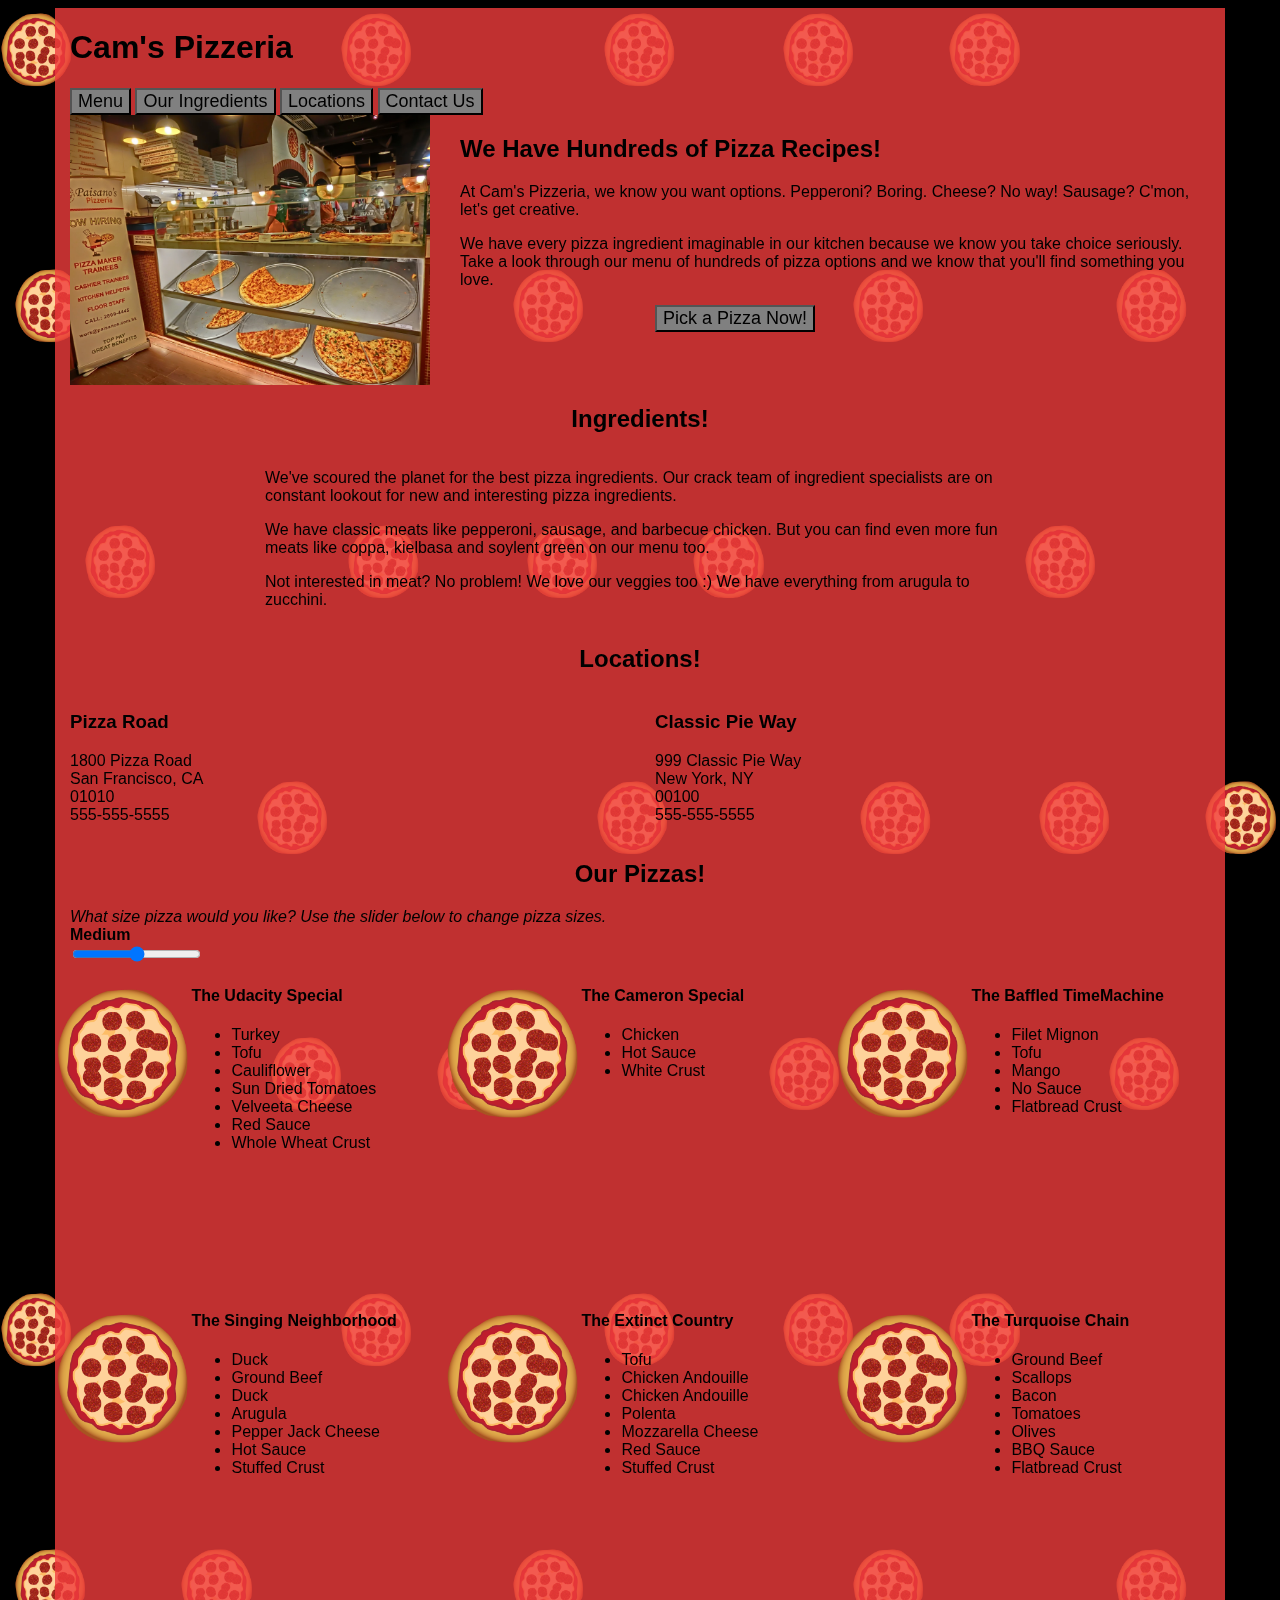
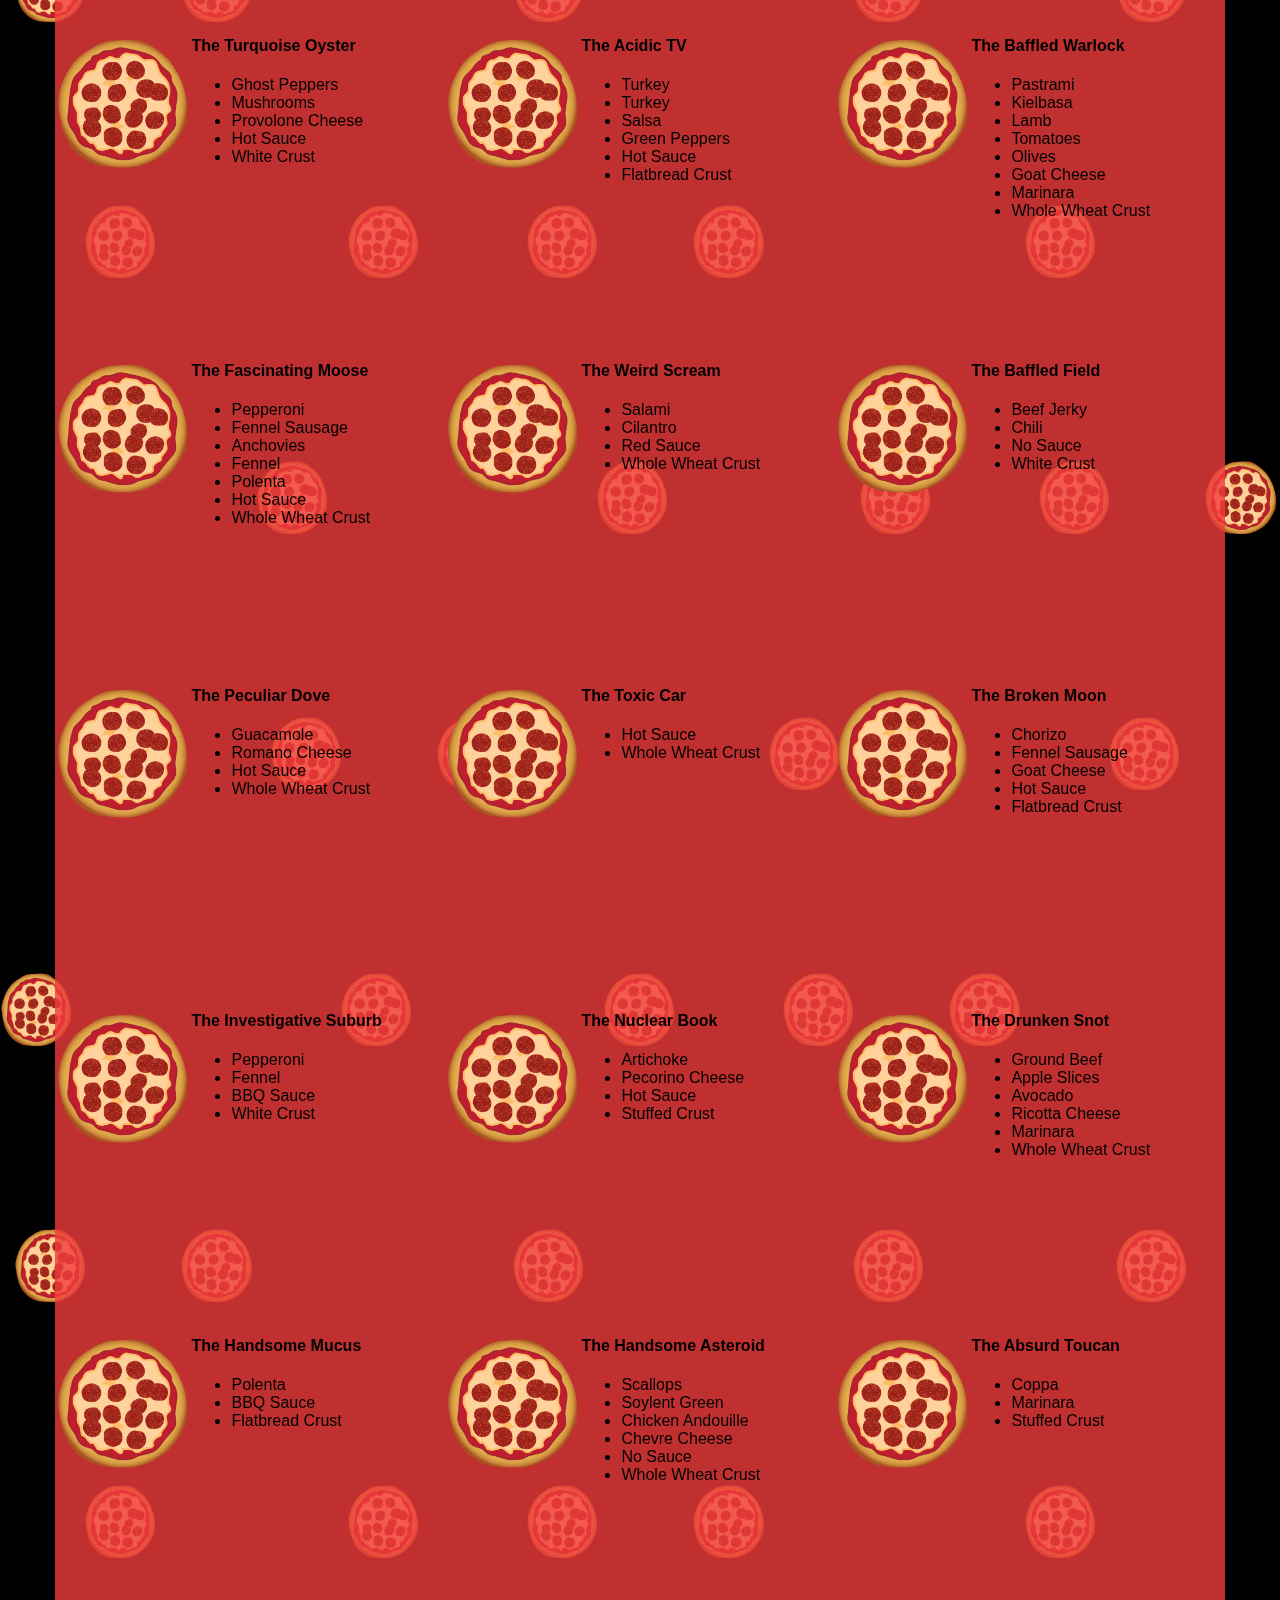
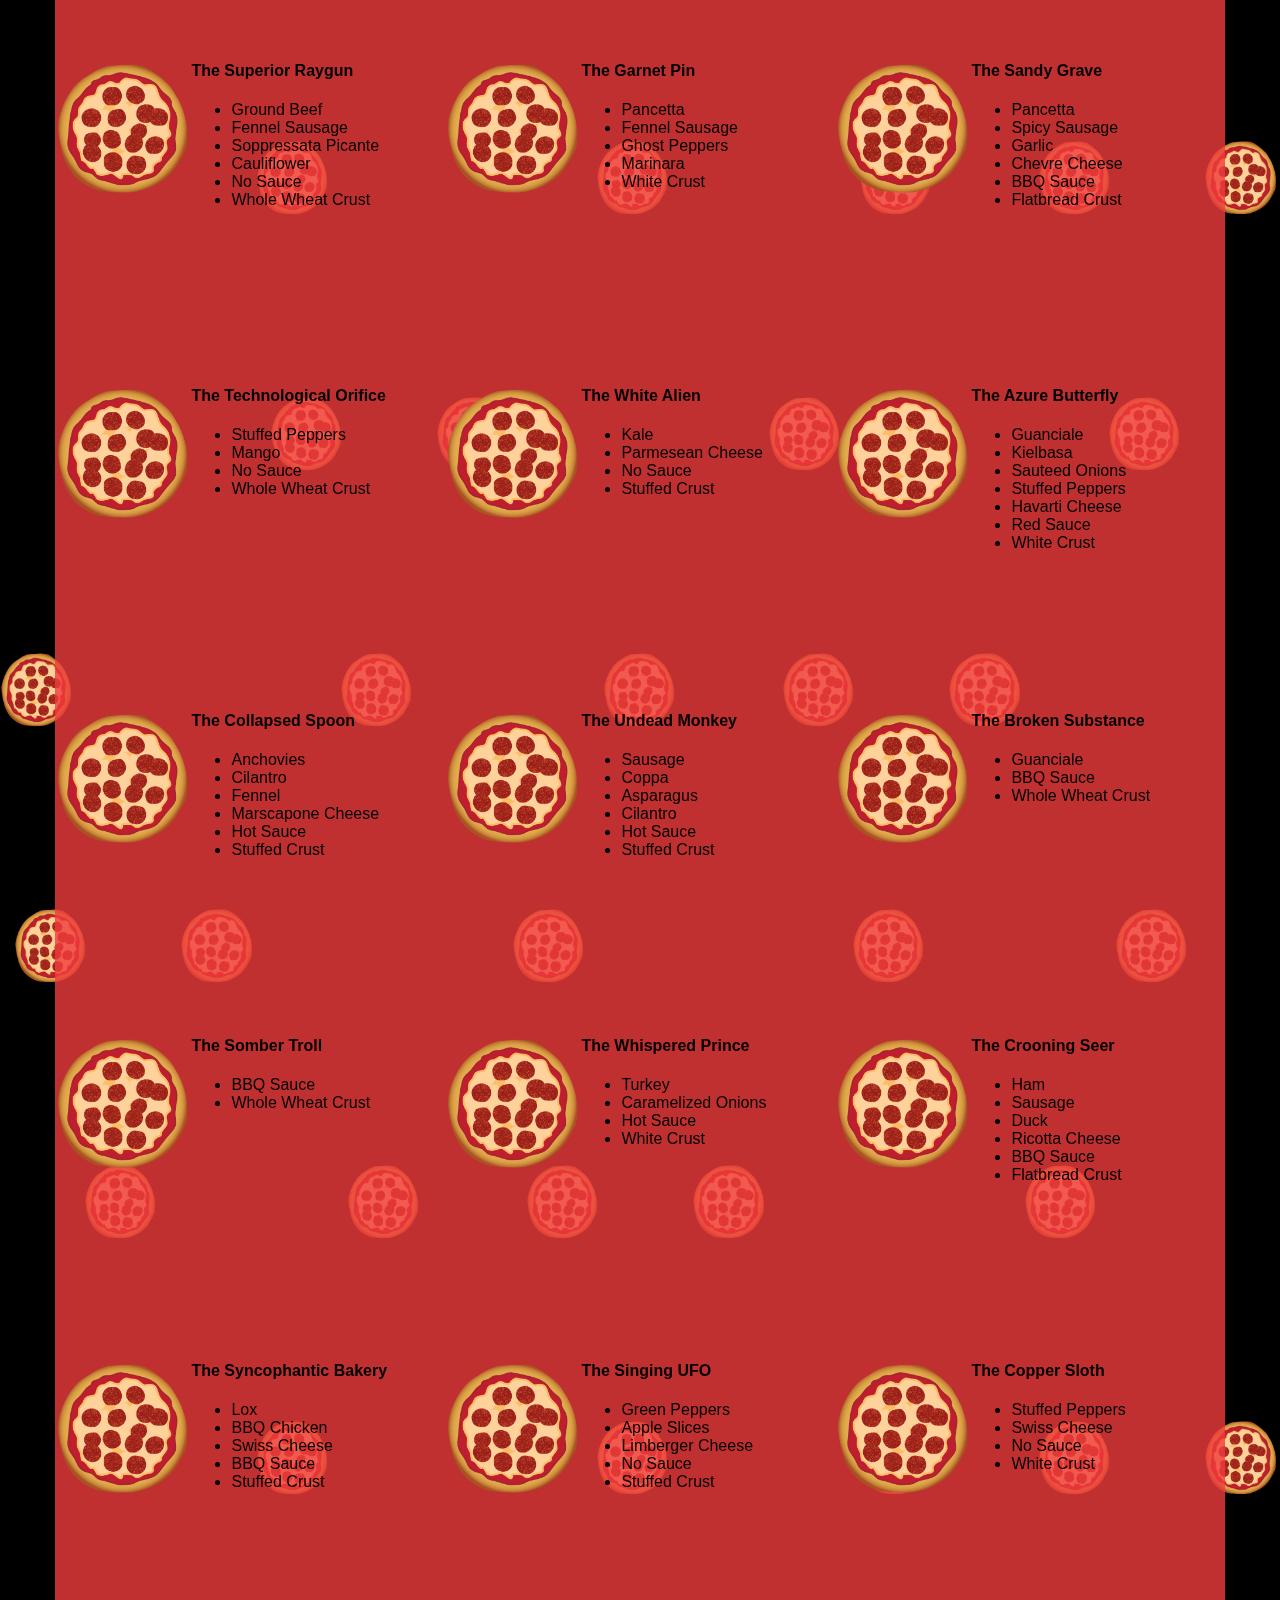
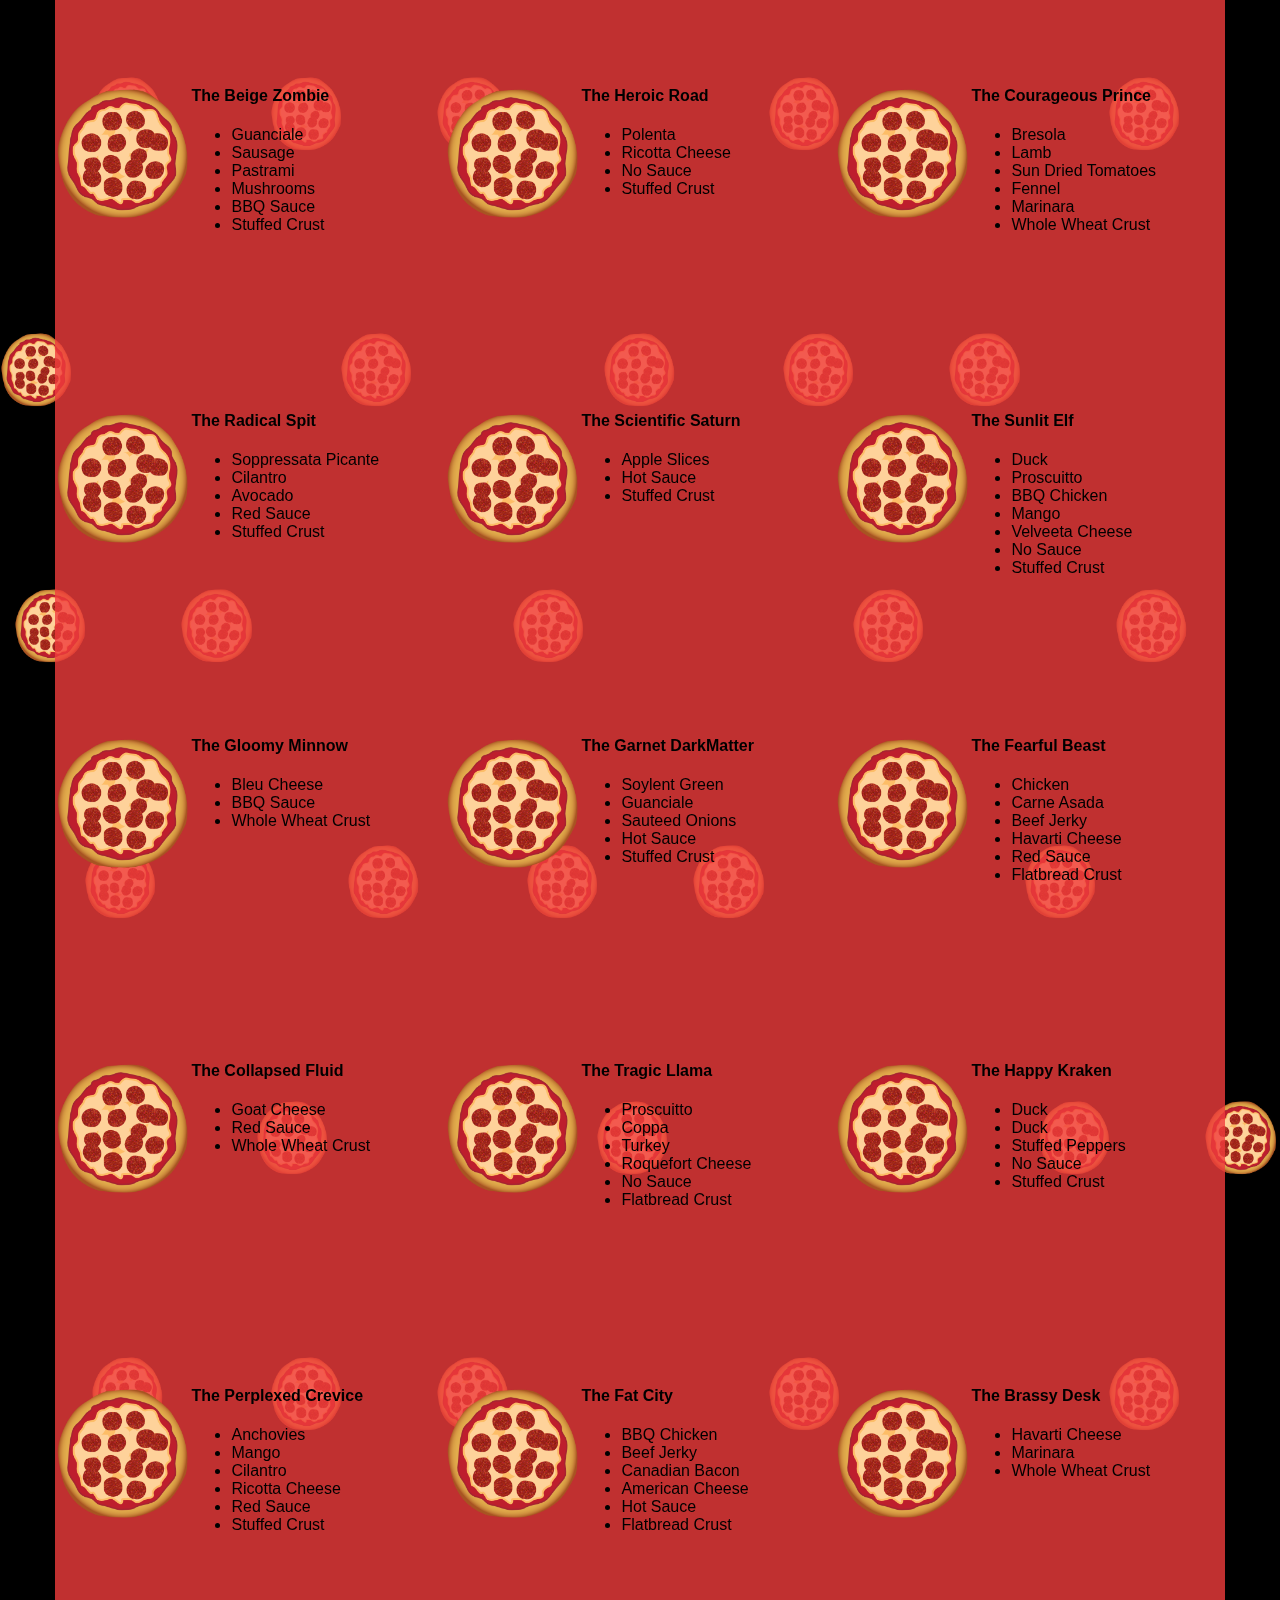
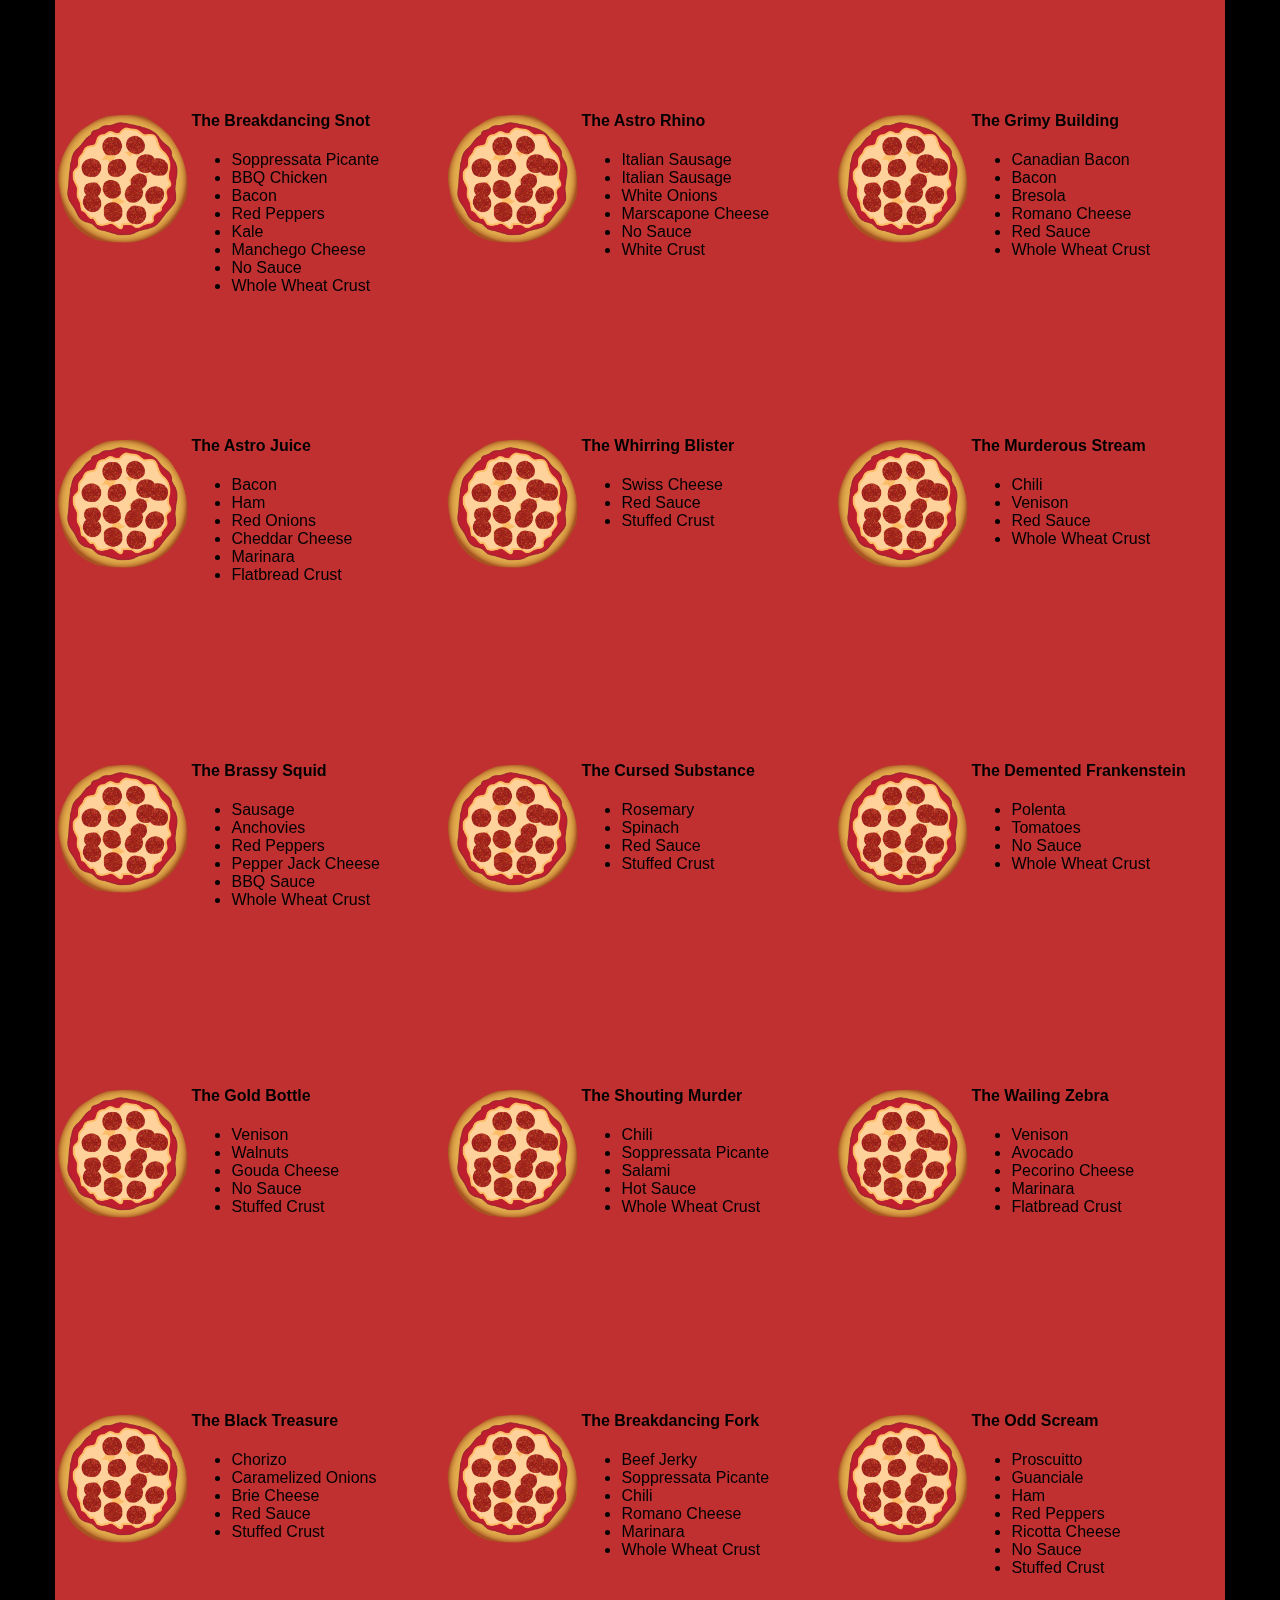
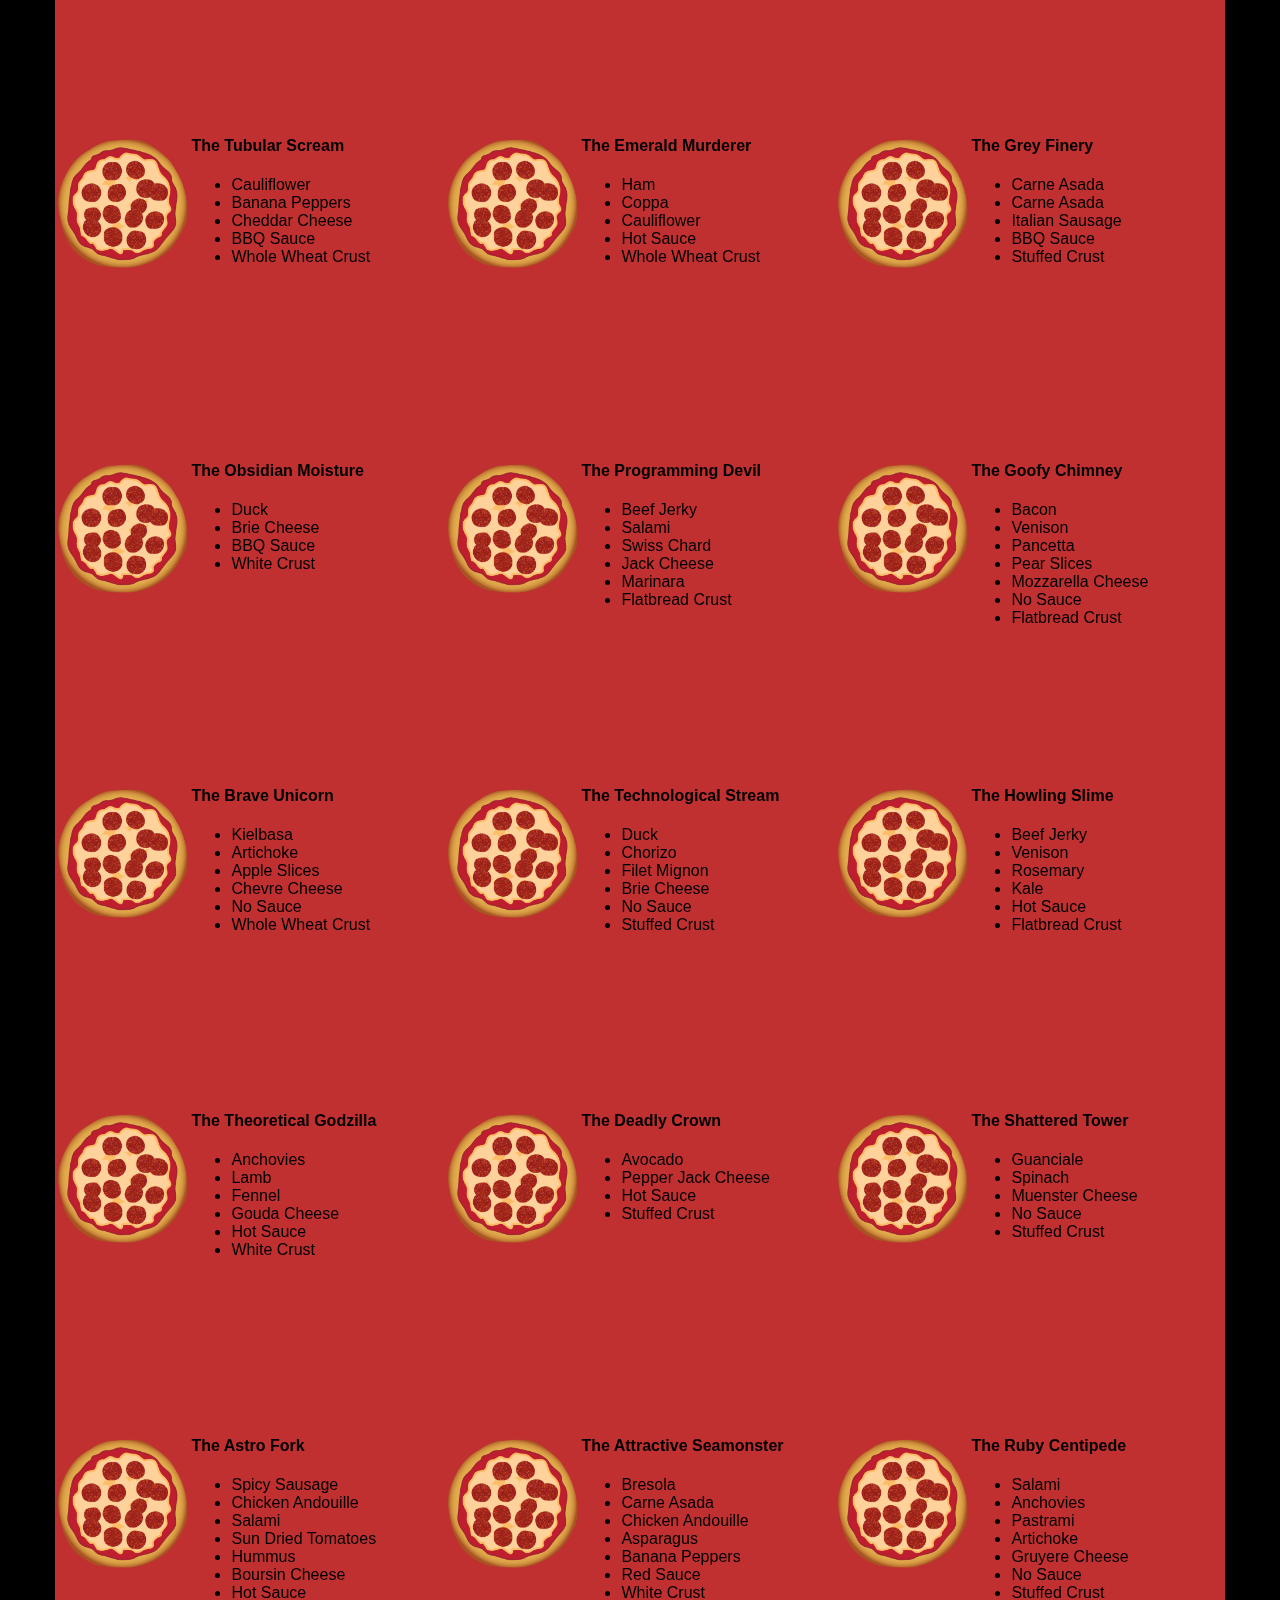
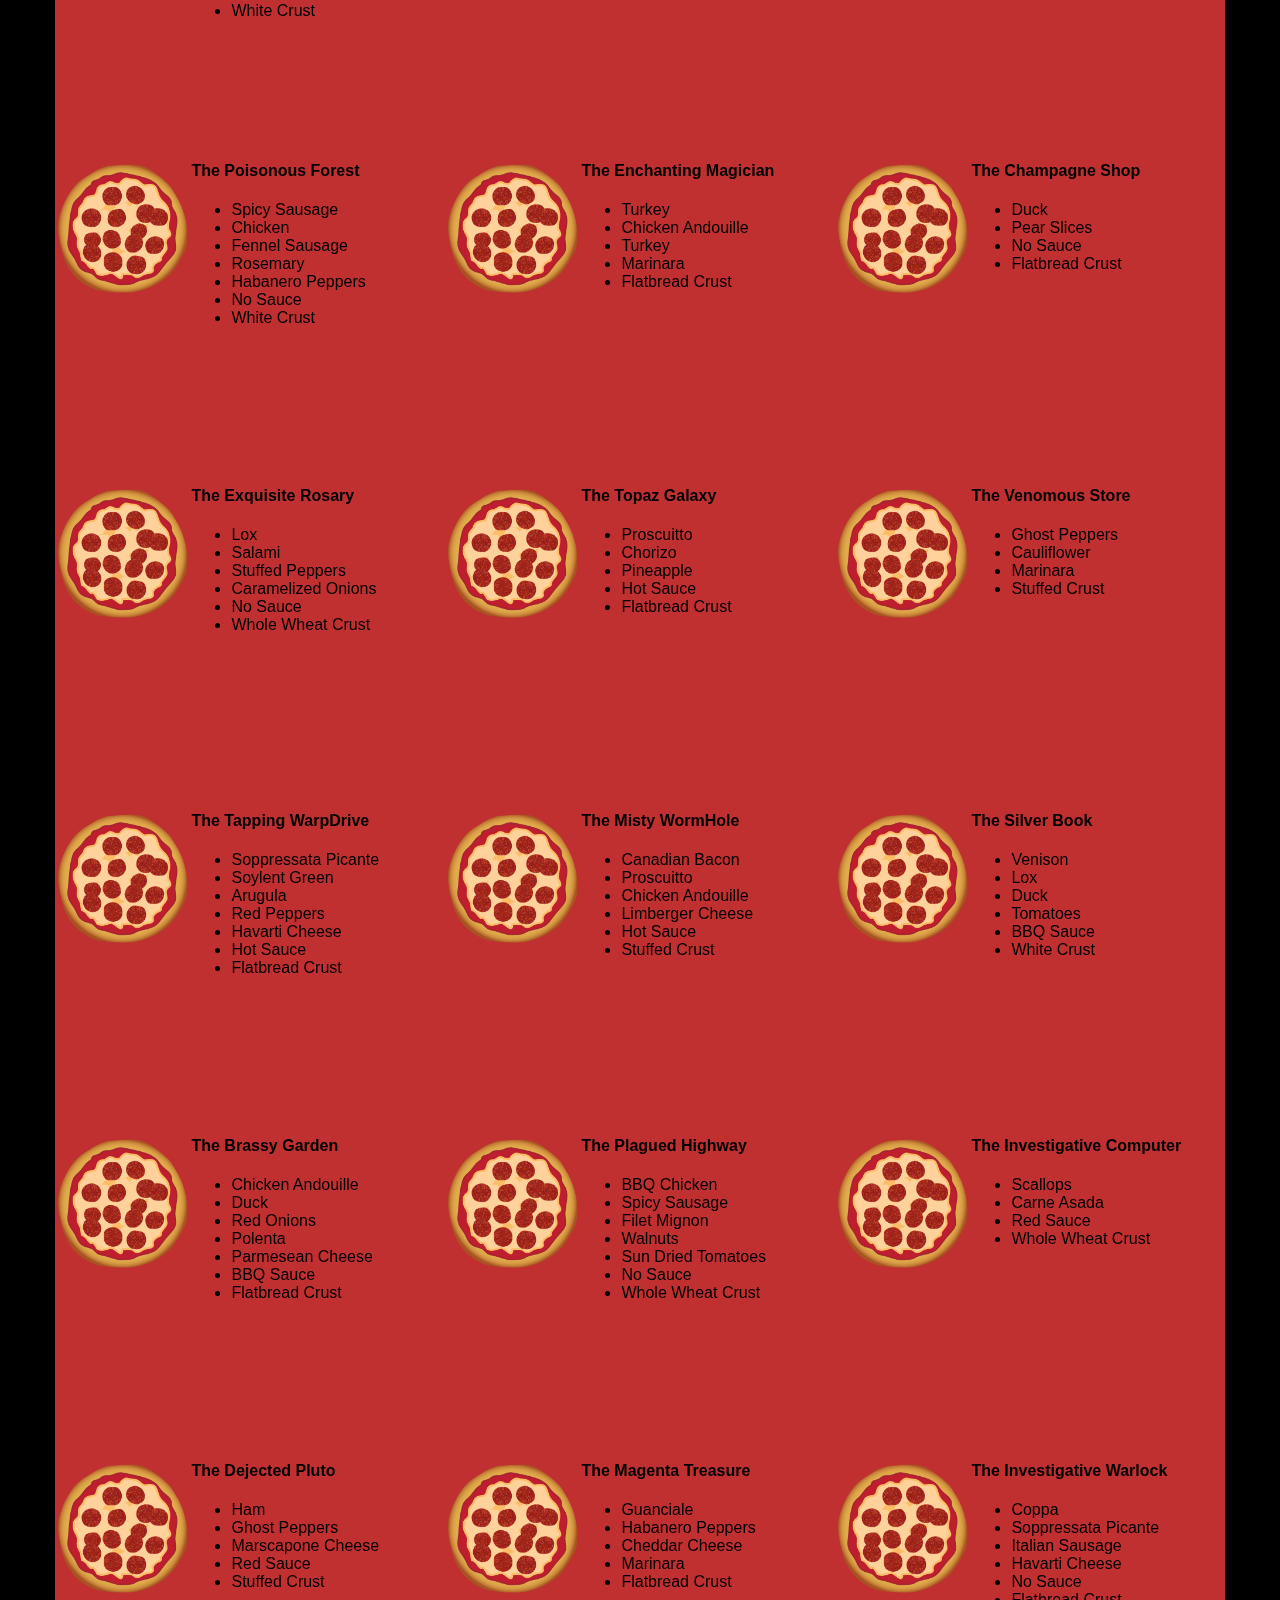
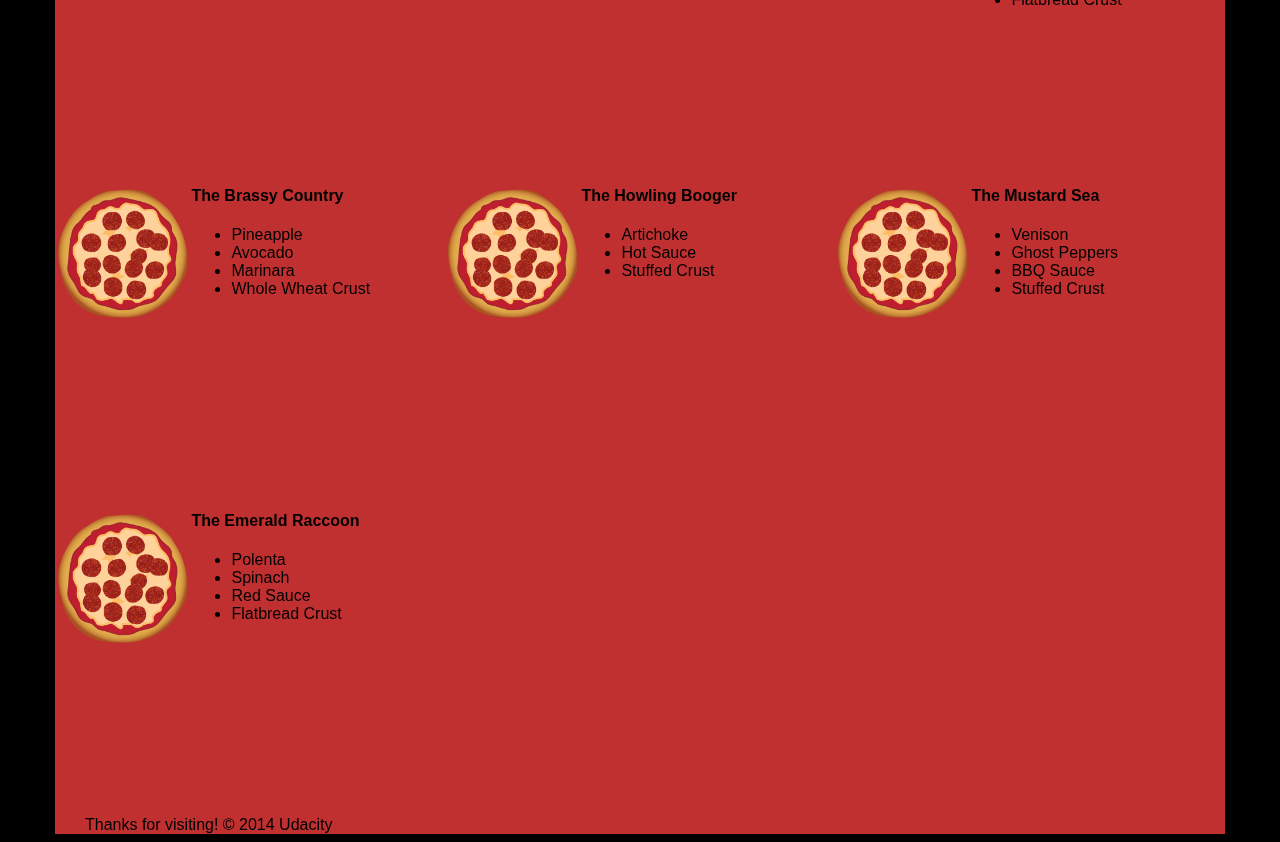
<file: views/pizza.html>
<!DOCTYPE HTML>
<html>
<head>
  <link rel="stylesheet" href="css/style.css">
  <link rel="stylesheet" href="css/bootstrap-grid.css">
</head>

<body>
  <div class="container">
    <div id="header" class="row">
      <div class="col-md-6">
        <div class="row">
          <div class="col-md-12">
            <h1>Cam's Pizzeria</h1>
            <div class="row">
              <div id="menu" class="col-md-12">
                <form action="#randomPizzas">
                  <input type="submit" value="Menu">
                </form>
                <form action="#ingredients">
                  <input type="submit" value="Our Ingredients">
                </form>
                <form action="#locations">
                  <input type="submit" value="Locations">
                </form>
                <form action="#" onsubmit="alert('Thanks for clicking! This button doesn\'t do anything because this is a fake pizzeria :\)')">
                  <input type="submit" value="Contact Us">
                </form>
              </div>
            </div>
          </div>
        </div>
      </div>
      <div id="movingPizzas1" class="col-md-6">
      </div>
    </div>
    <div id="callToAction" class="row">
      <div class="col-md-4">
        <img src="images/pizzeria.webp" class="img-responsive"> <!-- Image credit to: http://commons.wikimedia.org/wiki/File:HK_TST_night_%E5%98%89%E8%98%AD%E9%81%93_Granville_Road_restaurant_Paisano's_Pizzeria_pizza_Dec-2013.JPG -->
      </div>
      <div class="col-md-8">
        <div class="row">
          <div class="col-md-12">
            <h2>We Have Hundreds of Pizza Recipes!</h2>
            <p>At Cam's Pizzeria, we know you want options. Pepperoni? Boring. Cheese? No way! Sausage? C'mon, let's get creative.</p>

            <p>We have every pizza ingredient imaginable in our kitchen because we know you take choice seriously. Take a look through our menu of hundreds of pizza options and we know that you'll find something you love.</p>
          </div>
        </div>
        <div class="row">
          <div class="col-md-6 col-md-push-3">
            <form action="#randomPizzas">
              <input type="submit" value="Pick a Pizza Now!">
            </form>
          </div>
        </div>
      </div>
    </div>
    <div id="ingredients" class="row">
      <div class="col-md-8 col-md-push-2">
        <div class="row">
          <div class="col-md-12 centered">
            <h2>Ingredients!</h2>
          </div>
        </div>
        <div class="row">
          <div class="col-md-12">
            <p>We've scoured the planet for the best pizza ingredients. Our crack team of ingredient specialists are on constant lookout for new and interesting pizza ingredients.</p>

            <p>We have classic meats like pepperoni, sausage, and barbecue chicken. But you can find even more fun meats like coppa, kielbasa and soylent green on our menu too.</p>

            <p>Not interested in meat? No problem! We love our veggies too :) We have everything from arugula to zucchini.</p>
          </div>
        </div>
      </div>
    </div>
    <div id="locations" class="row">
      <div class="col-md-12">
        <h2 style="text-align: center">Locations!</h2>
        <div class="row">
          <div class="col-md-6">
            <h3>Pizza Road</h3>
            <p>1800 Pizza Road<br>San Francisco, CA<br>01010<br>555-555-5555</p>
          </div>
          <div class="col-md-6">
            <h3>Classic Pie Way</h3>
            <p>999 Classic Pie Way<br>New York, NY<br>00100<br>555-555-5555</p>
          </div>
        </div>
      </div>
    </div>
    <div id="pizzaGenerator" class="row">
      <div class="col-md-12">
        <h2 style="text-align: center">Our Pizzas!</h2>
        <div class="row">
          <div class="col-md-12">
            <em>What size pizza would you like? Use the slider below to change pizza sizes.</em>
          </div>
          <div id="pizzaSize" class="col-md-6">Medium</div>
          <div class="col-md-12">
            <input id="sizeSlider" type="range" min="1" max="3" value="2" step="1" onchange="resizePizzas(this.value)"></input>
          </div>
        </div>
        <div id="randomPizzas" class="row">
          <div id="pizza0" class="randomPizzaContainer" style="width:33.33%; height: 325px;">
            <div style="width:35%">
              <img src="images/pizza.png" class="img-responsive">
            </div>
            <div style="width:65%">
              <h4>The Udacity Special</h4>
              <ul>
                <li>Turkey</li>
                <li>Tofu</li>
                <li>Cauliflower</li>
                <li>Sun Dried Tomatoes</li>
                <li>Velveeta Cheese</li>
                <li>Red Sauce</li>
                <li>Whole Wheat Crust</li>
              </ul>
            </div>
          </div>
          <div id="pizza1" class="randomPizzaContainer" style="width:33.33%; height: 325px;">
            <div style="width:35%">
              <img src="images/pizza.png" class="img-responsive">
            </div>
            <div style="width:65%">
              <h4>The Cameron Special</h4>
              <ul>
                <li>Chicken</li>
                <li>Hot Sauce</li>
                <li>White Crust</li>
              </ul>
            </div>
          </div>
        </div>
      </div>
    </div>
    <div id="footer" class="col-md-12">Thanks for visiting! &copy; 2014 Udacity</div>
  </div>
  <script type="text/javascript" src="js/main.js"></script>
</body>

</html>
</html>
</file>
<file: views/css/style.css>
/** {
  outline: 1px solid red !important;
}*/
* {
  -webkit-box-sizing: border-box;
  -moz-box-sizing: border-box;
  -box-sizing: border-box;
}

body {
  font-family: "Trebuchet MS", Helvetica, sans-serif;
  background: black;
}

input {
  background: grey;
  font-size: 18px;
}

form {
  display: inline-block;
}

.centered {
  text-align: center;
}

#pizzaSize {
  font-weight: 800;
}

.mover {
  position: fixed;
  width: 256px;
  z-index: -1;
}

.randomPizzaContainer {
  float: left;
  display: flex;
}

.randomPizzaContainer:after {
  content: "";
  display: table;
  clear:both;
}

 .container {
  background-color: rgba(240, 60, 60, 0.8);
}
</file>
